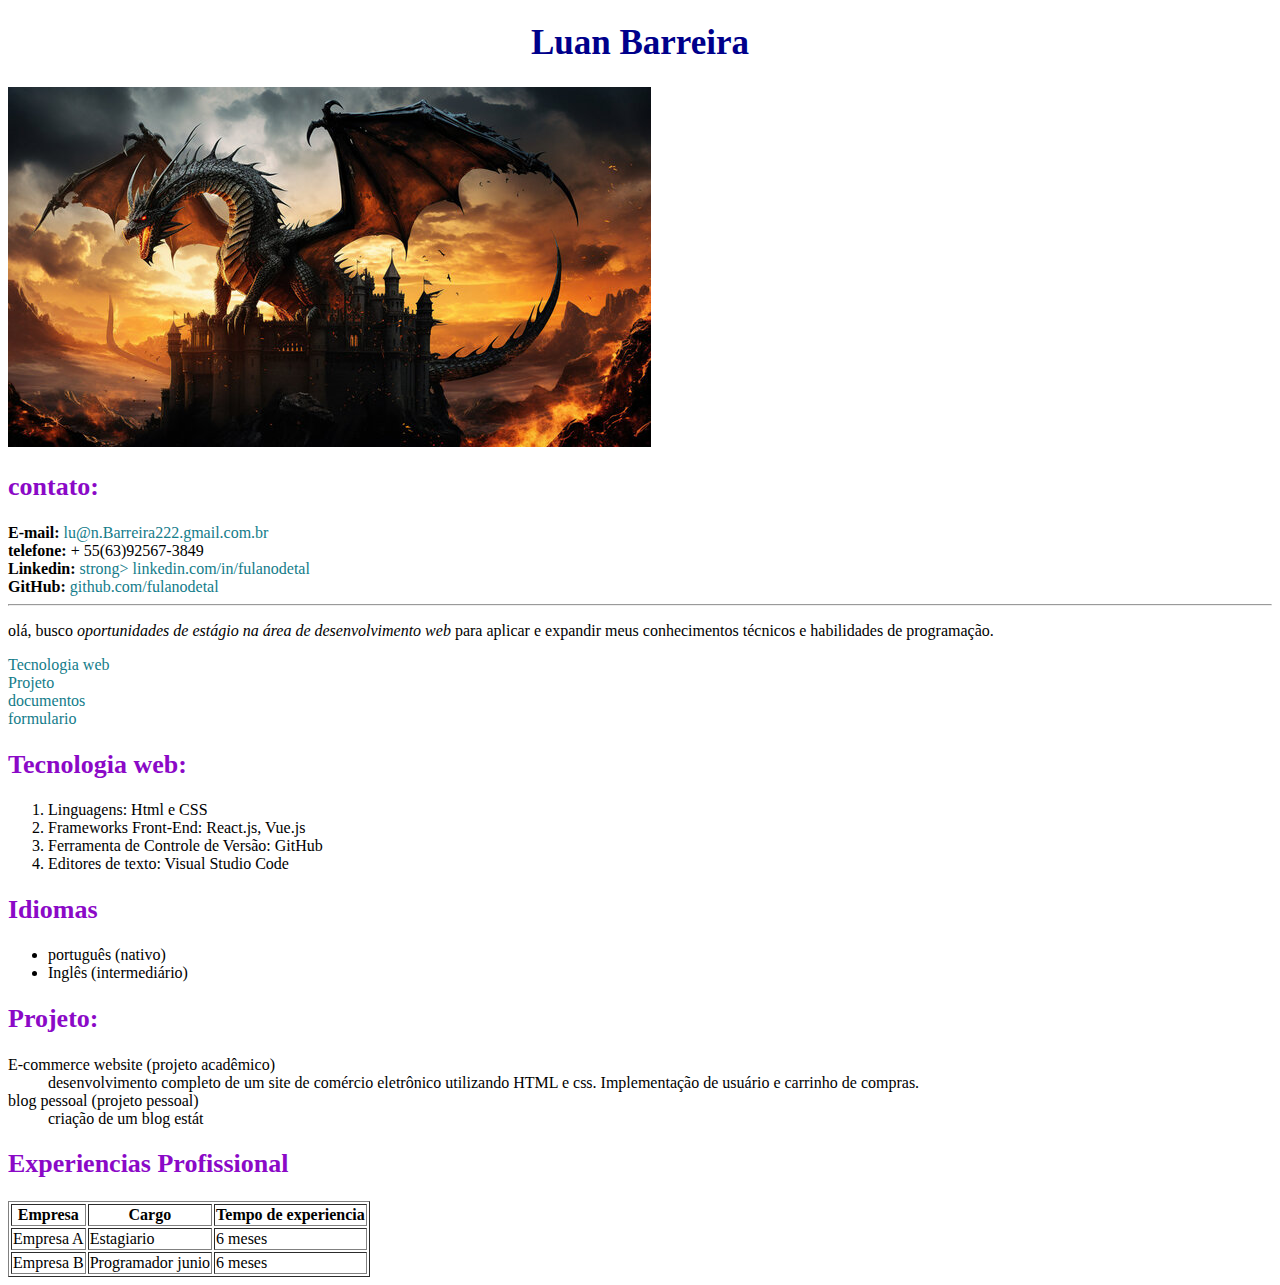
<file: index.html>
<!DOCTYPE html>
<html lang="pt-BR">
<head>
    <meta charset="UTF-8">
    <meta name="viewport" content="width=device-width, initial-scale=1.0">
    <link rel="stylesheet" href="Styles.css">
    <title>Curriculo</title>
</head>
<body>
    <h1>Luan Barreira</h1>
    <img src="img/Dragon.jpg" alt="icone ilustrativo de um Dragon">

    <section>
        <h2>contato:</h2>
        <strong>E-mail:</strong><a href="lu@n.Barreira222.gmail.com.br"> lu@n.Barreira222.gmail.com.br </a><br>
        <strong>telefone:</strong> + 55(63)92567-3849 <br>
        <strong>Linkedin:</strong><a href="https://linkedin.com/"> strong> linkedin.com/in/fulanodetal</a><br>
        <strong>GitHub:</strong><a href="https://github.com/fulanodetal"> github.com/fulanodetal</a>
    </section>
    <hr>
    <article>
        <p>olá, busco <em>oportunidades de estágio na área de desenvolvimento web</em> para 
           aplicar e expandir meus conhecimentos técnicos e habilidades de programação.</p>
        </article>
        <a href="#Tec">Tecnologia web </a> <br>
        <a href="#Proj">Projeto </a> <br>
        <a href="doc.html">documentos</a> <br>
        <a href="formulario.html">formulario</a>

        <section id="Tec">
            <h2>Tecnologia web:</h2>
            <ol>
                <li>Linguagens: Html e CSS</li>
                <li>Frameworks Front-End: React.js, Vue.js</li>
                <li>Ferramenta de Controle de Versão: GitHub</li>
                <li>Editores de texto: Visual Studio Code</li>
            </ol>
        </section>

        <section>
            <h2>Idiomas</h2>
            <ul>
                <li>português (nativo)</li>
                <li>Inglês (intermediário)</li>
            </ul>
        </section>

        <section id="Proj">
            <h2>Projeto:</h2>
            <dl>
                <dt>E-commerce website (projeto acadêmico)</dt>
                    <dd>desenvolvimento completo de um site de
                        comércio eletrônico utilizando HTML e css.
                        Implementação de usuário e carrinho de
                        compras.</dd>
                        <dt>blog pessoal (projeto pessoal)</dt>
                        <dd>criação de um blog estát</dd>
            </dl>
        </section>
</body>
</html>
<section >
    <h2> Experiencias Profissional</h2>
    <table border=1>
        <tr>
            <th>Empresa</th>
            <th>Cargo</th>
            <th> Tempo de experiencia</th>
        </tr>
        <tr>
            <td> Empresa A</td>
            <td>Estagiario</td>
            <td>6 meses</td>
        </tr>
        <tr>
            <td> Empresa B</td>
            <td> Programador junio</td>
            <td> 6 meses</td>
        </tr>
    </table>
</section>
</file>
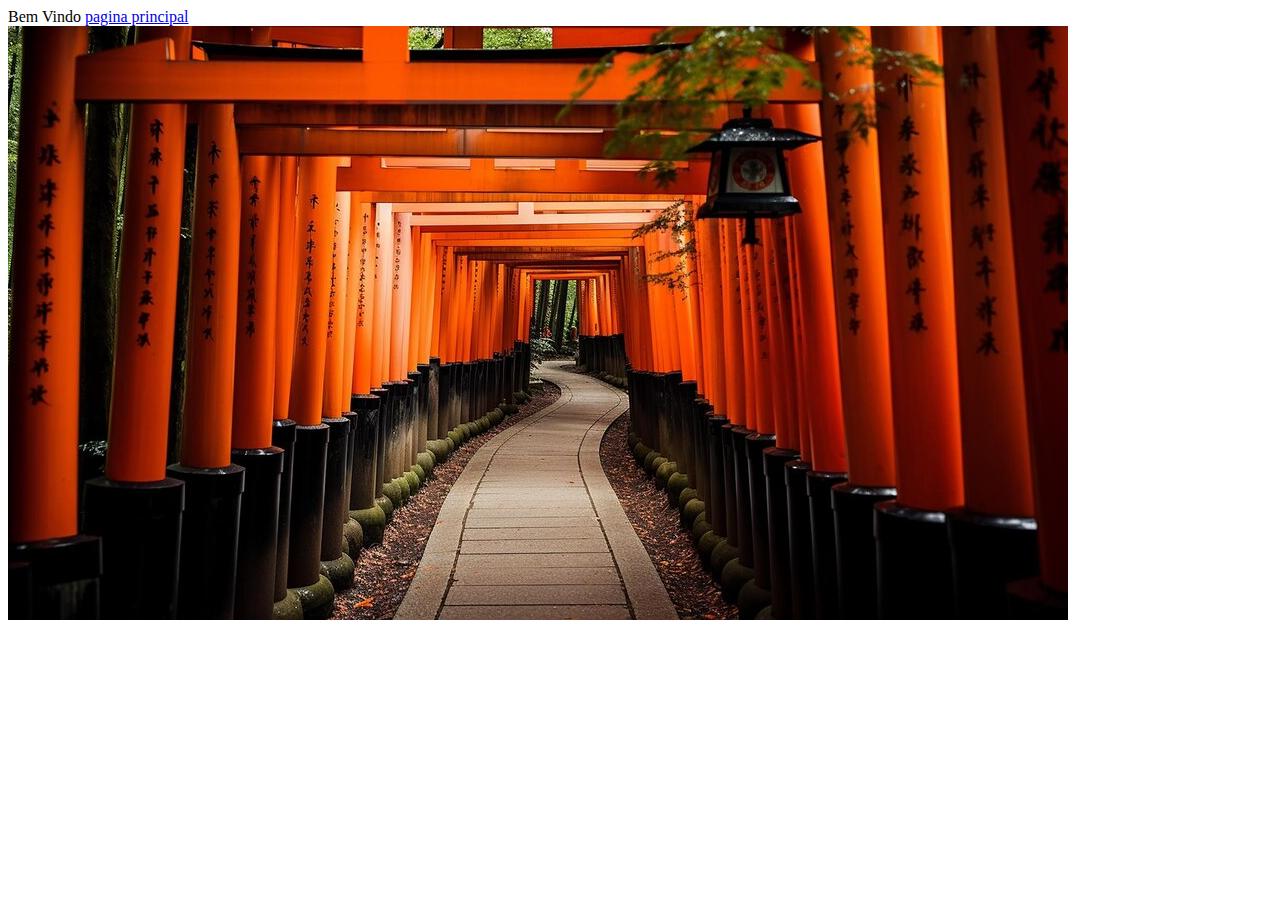
<file: doc.html>
<!DOCTYPE html>
<html lang="pt-BR">
<head>
    <meta charset="UTF-8">
    <meta name="viewport" content="width=device-width, initial-scale=1.0">
    <title>Document</title>
</head>
<body>
    Bem Vindo
    <a href="index.html">pagina principal</a> <br>
    <img src="img/santuario-de-fushimi-inari-taisha-do-marco-de-japao-em-kyoto.jpg" alt="icone ilustrativo santuario-de-fushimi-inari-japao">
</body>
</html>
</file>
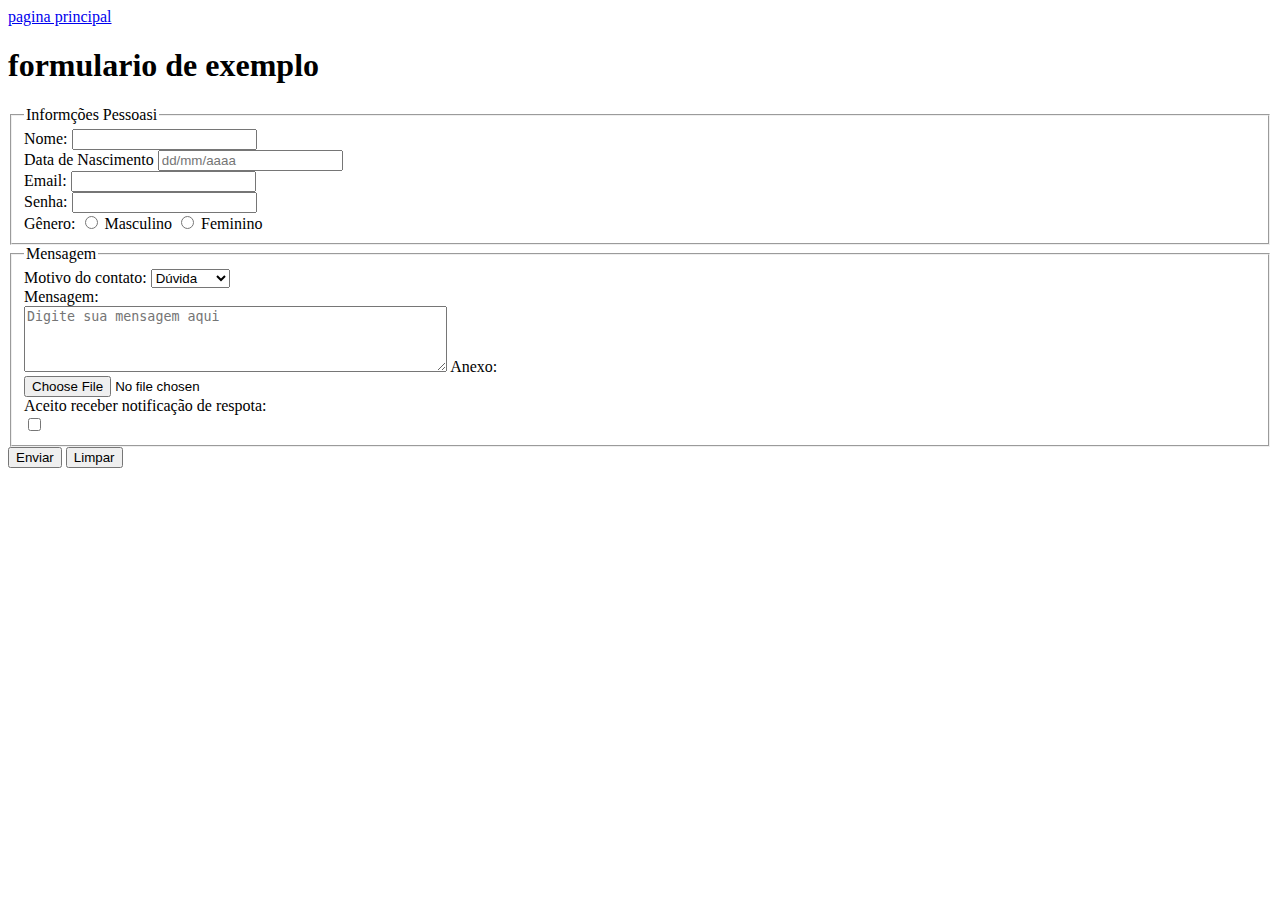
<file: formulario.html>
<!DOCTYPE html>
<html lang="en">
<head>
    <meta charset="UTF-8">
    <meta name="viewport" content="width=device-width, initial-scale=1.0">
    <title>formulario</title>
</head>
<body>
    <a href="index.html">pagina principal</a> <br>
    <h1>formulario de exemplo</h1>
    <form action="/visualizaçao.html" method="post">
        <fieldset>
            <legend>Informções Pessoasi</legend>
            <label for="nome">Nome:</label>
            <input type="text" id="nome" required></input><br>
        
            <label for="data_nasc">Data de Nascimento</label>
            <input type="text" pattern="^(0[1-9]|[1-2][0-9]|3[0-1])/(0[1-9]|1[0-2])/([0-9]{4})$"
        tittle="Insira uma data no formato dd/mm/aaaa" id="data_nasc" name="data_nasc" required placeholder="dd/mm/aaaa"><br>
        
            <label for="email">Email:</label>
            <input type="email" pattern="[a-zA-Z0-9._%+-]+@[a-zA-Z0-9.-]+\.[a-zA-Z]{2,}"
        id="email" name="email" required><br>
        
            <label for="senha">Senha:</label>
            <input type="password" id="senha" name="senha" minlength="6" required><br>
        
            <label for="genero">Gênero:</label>
            <input type="radio" name="genero" value="masculino"> Masculino
            <input type="radio" name="genero" value="femenino"> Feminino
        </fieldset>
        
        <fieldset>
            <legend>Mensagem</legend>
            <label for="Motivo">Motivo do contato:</label>
            <select id = "motivo" nome= "motivo">
                <option value= "duvida"> Dúvida</option>
                <option value= "sugestao"> Sugestão</option>
                <option value= "elogio"> Elogio</option>
                <option value= "outro"> Outro</option>
            </select> <br>
        
            <label for="mensagem"> Mensagem:</label><br>
            <textarea id="mensagem" name="mensagem" rows="4" cols="50"
        placeholder="Digite sua mensagem aqui"></textarea>
           
            <label for="anexo"> Anexo:</label><br>
            <input type="file" name="arquivo"><br>
             
            <label for="notificacao"> Aceito receber notificação de respota:</label><br>
            <input type="checkbox" id="notificacao" name="notificacao" required><br>
        </fieldset>
        <button type="submit">Enviar</button>
        <button type="reset">Limpar</button>

    </form>
</body>
</html>
</file>
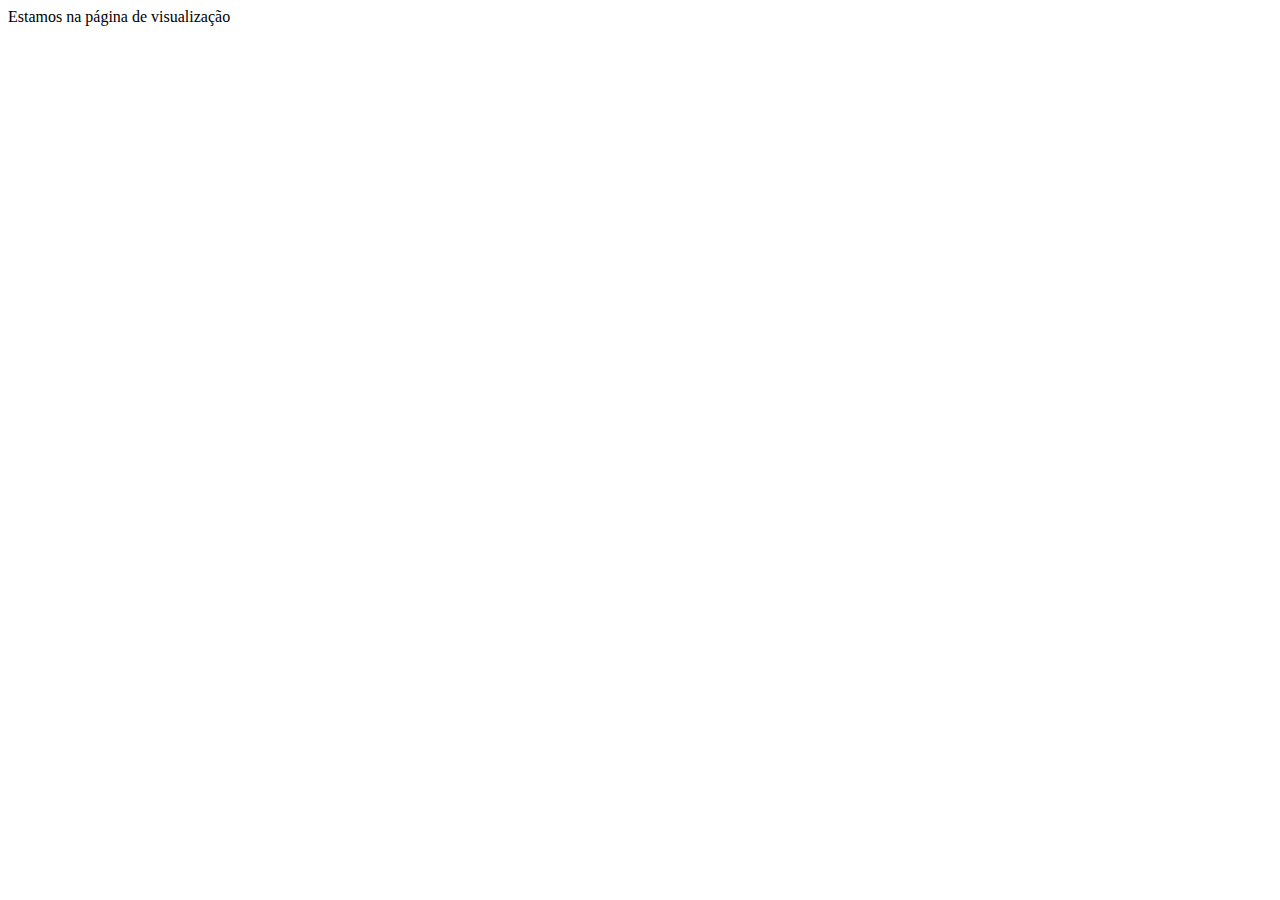
<file: visualizaçao.html>
<!DOCTYPE html>
<html lang="en">
<head>
    <meta charset="UTF-8">
    <meta name="viewport" content="width=device-width, initial-scale=1.0">
    <title>Document</title>
</head>
<body>
    Estamos na página de visualização
</body>
</html>
</file>
<file: Styles.css>
/* Estilo para o cabeçalho principal*/
h1 {
    font-size: 35px;
    text-align: center;
    color:darkblue;
}

/* Estilo para os cabeçalhos de seção*/
h2 {
    font-size: 26px;
    color: rgb(139, 9, 199);
}

/* Estilo para links */
a {
    color: rgb(19, 124, 138);
    text-decoration: none;
}

a:hover {
    text-decoration: underline;
    color: darkred;
}

blockquote {
    font-style: italic;
    background-color: rgb(26, 15, 180);
    border-left: 4px solid rgb(219, 29, 92);
}
</file>
